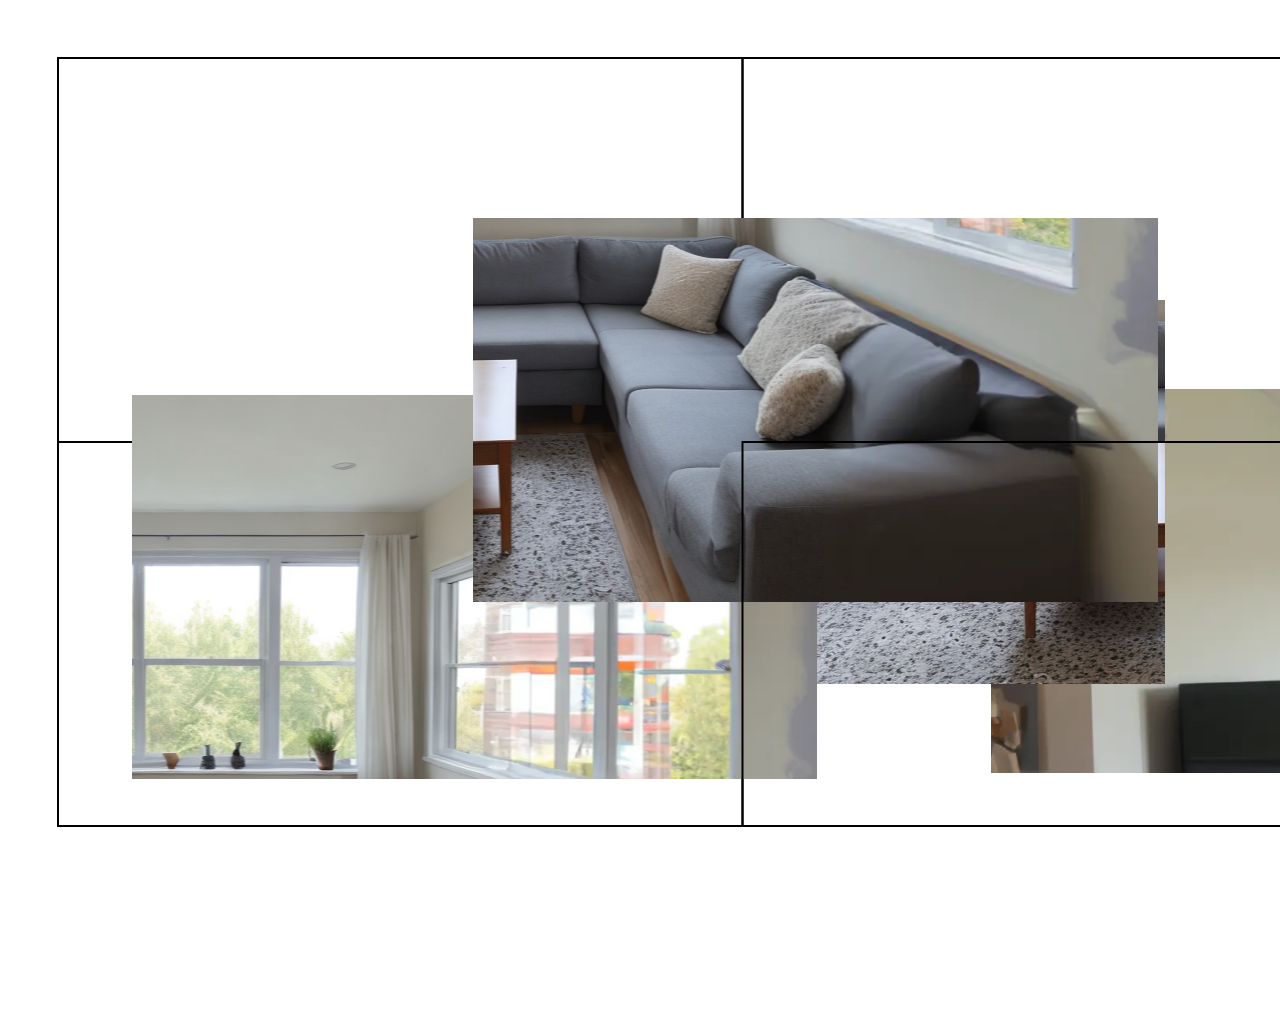
<file: Puzzle V1/index.html>
<!DOCTYPE html>
<html lang="en">
<head>
    <meta charset="UTF-8">
    <meta http-equiv="X-UA-Compatible" content="IE=edge">
    <meta name="viewport" content="width=device-width, initial-scale=1.0">
    <link rel="stylesheet" href="style.css">
    <script src="script.js" type="module"></script>
    <script src="../Puzzle V1/script.js" type="module"></script>
    <link rel="icon" href="abc.png" type="image/png" sizes="16x16">

    <title>Test</title>
</head>
<body>
    <canvas id="Puzzle" width="2000" height="1000"></canvas>
    

    
</body>
</html>
</file>
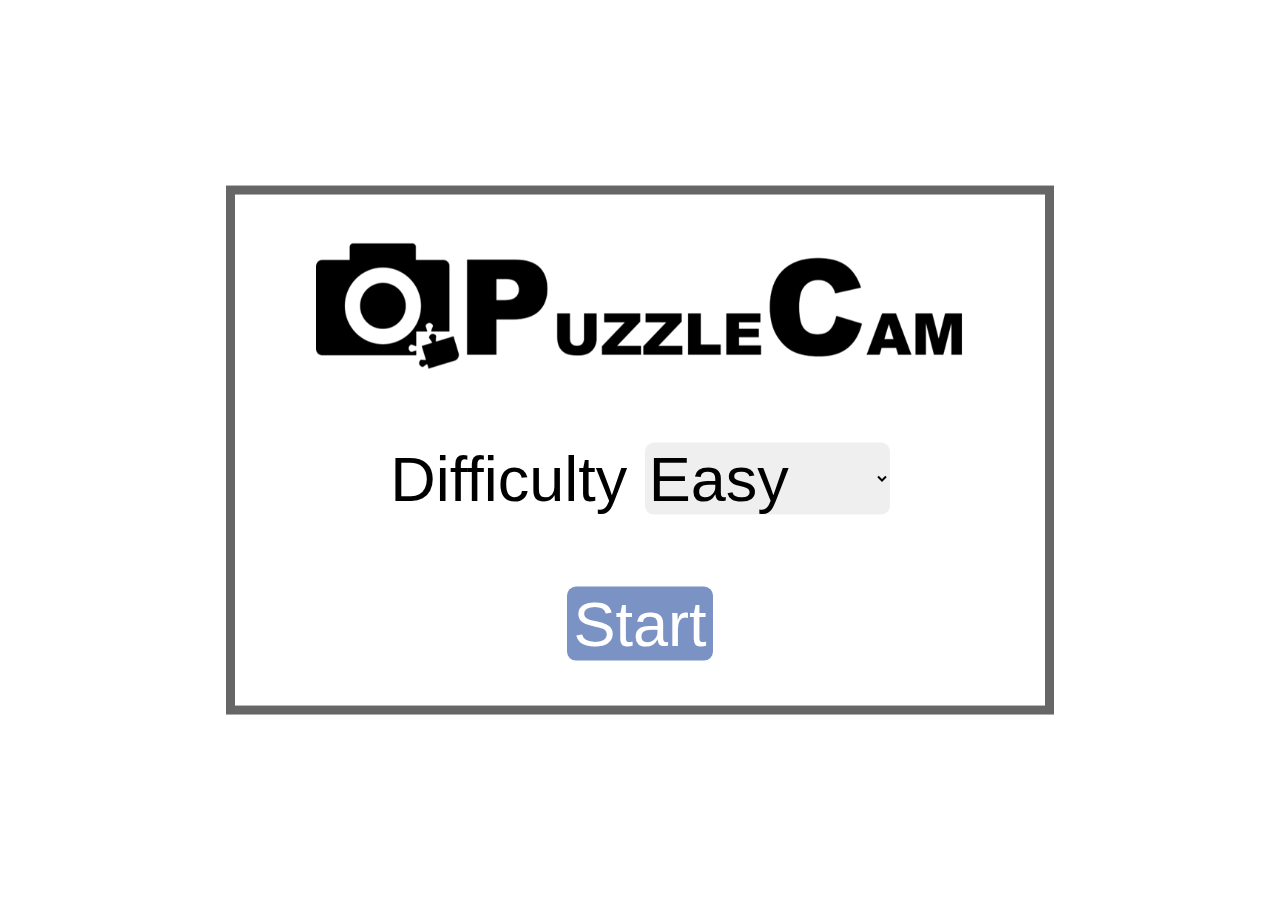
<file: t/index.html>
<html>
	<head>
		<title> Puzzle Cam </title>
		<script src="script.js"></script>
		<link href="style.css" rel="stylesheet"/>
	</head>
	
	<body onload="main()">
		<canvas id="myCanvas"></canvas>
		<canvas id="helperCanvas" style="display:none;"></canvas>
		<div id="menuItems" class="menu">
			<div id="menu">
				<div id="controls">
					<img src='title.png' style='width:90%;'/>
					<br>
					<br>
					Difficulty <select id="difficulty" onchange="setDifficulty()">
						<option value="easy">Easy</option>
						<option value="medium">Medium</option>
						<option value="hard">Hard</option>
						<option value="insane">Insane</option>
					</select>
					<br>
					<br>
					<button onclick="restart()">Start</button>
				</div>
			</div>
		</div>
		
		<div id="endScreen" class="menu" style="display:none">
			<img src='title.png' style='width:90%;'/>
			<br>
			<br>
			
			<div id="scoreValue"></div>
			<input type="text" id="name" placeholder="your name"></input>
			<button onclick="saveScore()" id="saveBtn">Save</button>
			<br>
			<br>
			<button onclick="showScores()">Show Scores</button>
			<button onclick="showMenu()">Menu</button>
		</div>
		
		<div id="scoresScreen" class="menu" style="display:none">
			<img src='title.png' style='width:90%;'/>
			<br>
			<br>
			
			<div id="scoresContainer"></div>
			<br>
			<button onclick="closeScores()">Back</button>
		</div>
		
		
		<div id="time"></div>
	</body>
</html>
</file>
<file: Puzzle V1/style.css>
#canvas {
    position: absolute;
    border: 1px solid #000;
    left : 25%;
  }
</file>
<file: t/style.css>
body{
	 margin:0;
	 overflow:hidden;
	 overscroll-behavior:none;
	 font-family:Arial;
 }
 
 .menu{
	 width:80vmin;
	 position:absolute;
	 top:50%;
	 left:50%;
	 transform:translate(-50%,-50%);
	 background:rgba(255,255,255,0.6);
	 text-align:center;
	 padding:5vmin;
	 border:1vmin rgba(0,0,0,0.6) solid;
	 font-size:7vmin;
 }
 
 button{
	 font-size:7vmin;
	 background:rgb(123,146,196);
	 color:white;
	 cursor:pointer;
	 transition:0.3s;
	 border:none;
	 border-radius:1vmin;
 }
 button:hover{
	 background:orange;
	 color:black;
 }
 
 button:disabled{
	 background:lightgray;
	 color:gray;
	 cursor:default;
 }
 
 select{
	 font-size:7vmin;
	 cursor:pointer;
	 border:none;
	 border-radius:1vmin;
	 outline:none;
 }
 
 #time{
	 position:absolute;
	 top:0;
	 left:50%;
	 transform:translate(-50%);
 }
 
 #scoresContainer{
	 height:43vh;
	 overflow:auto;
 }
 
 input{
	 font-size:7vmin;
	 border-radius:1vmin;
	 width:50%;
	 text-align:center;
 }
</file>
